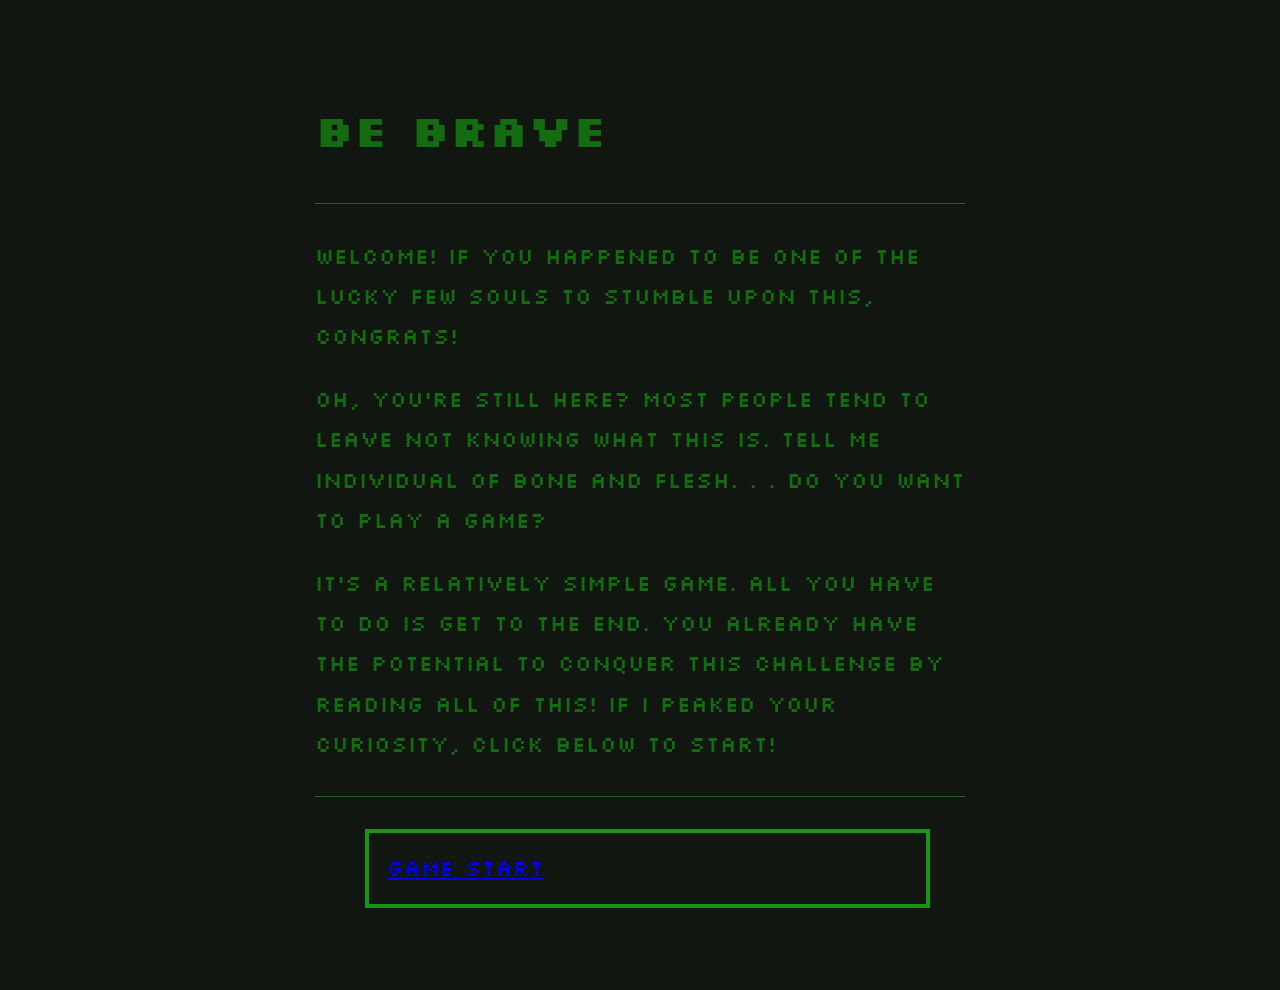
<file: index.html>
<!doctype html>
<html lang="en">
<head>
	<meta charset="utf-8">
	<title>Be Brave-Home Page</title>
	<link rel="stylesheet" href="./assets/css/styles.css">
	<link rel="preconnect" href="https://fonts.googleapis.com">
<link rel="preconnect" href="https://fonts.gstatic.com" crossorigin>
<link href="https://fonts.googleapis.com/css2?family=Silkscreen:wght@400;700&display=swap" rel="stylesheet">
</head>
<body>

	<h1>Be Brave</h1>
	<hr>
	<p>Welcome! If you happened to be one of the lucky few souls to stumble upon this, CONGRATS! 
	
	<p>Oh, you’re still here? Most people tend to leave not knowing what this is. Tell me individual of bone and flesh. . . do you want to play a game?</p> 
	<p>It’s a relatively simple game. All you have to do is get to the end. You already have the potential to conquer this challenge by reading all of this! If I peaked your curiosity, click below to start!</p>
<hr>
<ul class="choices">
<li>
<a href="gamestart.html">GAME START</a>
</li>
</ul>



</div>
	

	<script src="./assets/js/main.js"></script>
</body>
</html>
</file>
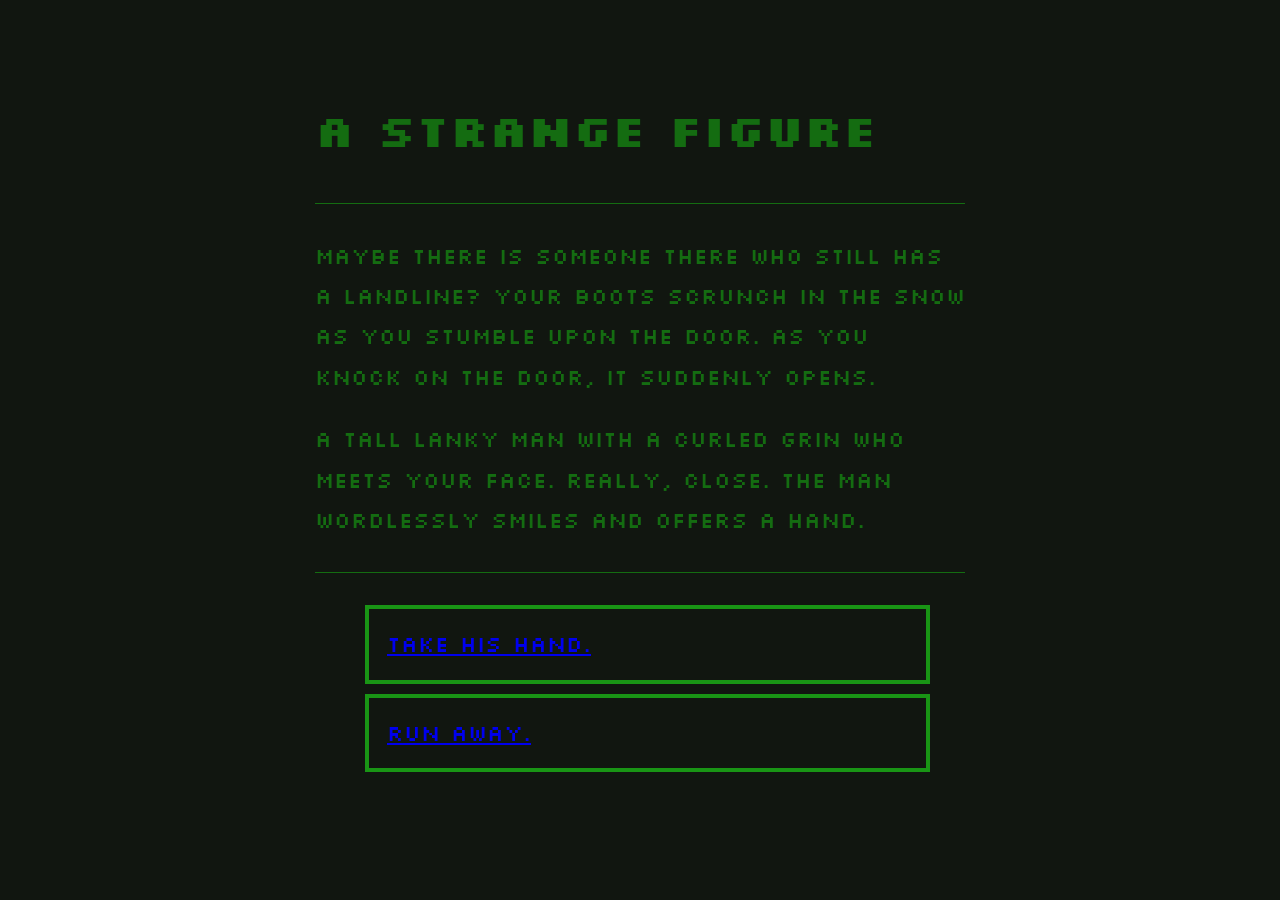
<file: cabin.html>
<!doctype html>
<html lang="en">
<head>
	<meta charset="utf-8">
	<title>Go to Cabin</title>
	<link rel="stylesheet" href="./assets/css/styles.css">
	<link rel="preconnect" href="https://fonts.googleapis.com">
<link rel="preconnect" href="https://fonts.gstatic.com" crossorigin>
<link href="https://fonts.googleapis.com/css2?family=Silkscreen:wght@400;700&display=swap" rel="stylesheet">
</head>
<body>

	<h1>A strange figure</h1>
	<hr>
	<p>Maybe there is someone there who still has a landline? Your boots scrunch in the snow as you stumble upon the door. As you knock on the door, it suddenly opens.</p>
		<p>A tall lanky man with a curled grin who meets your face. Really, close. The man wordlessly smiles and offers a hand. </p>

</p>
<hr>
<ul class="choices">
<li>
<a href="take-hand.html">Take his hand.</a>
</li>
<li>
<a href="run-away.html">Run away.</a>
</li>
</ul>
	

	<script src="./assets/js/main.js"></script>
</body>
</html>
</file>
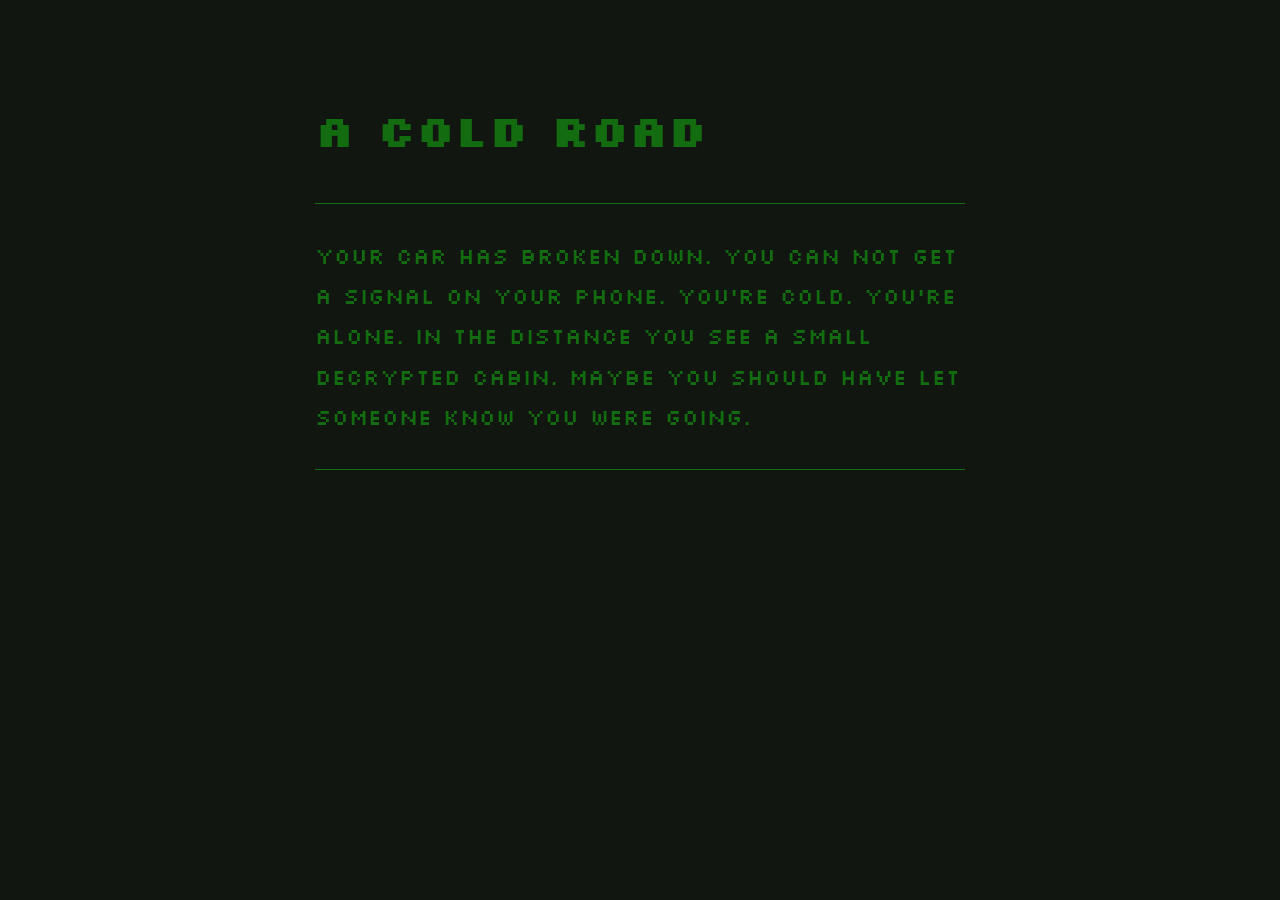
<file: Game Start.html>
<!doctype html>
<html lang="en">
<head>
	<meta charset="utf-8">
	<title>Game Start</title>
	<link rel="stylesheet" href="./assets/css/styles.css">
	<link rel="preconnect" href="https://fonts.googleapis.com">
<link rel="preconnect" href="https://fonts.gstatic.com" crossorigin>
<link href="https://fonts.googleapis.com/css2?family=Silkscreen:wght@400;700&display=swap" rel="stylesheet">
</head>
<body>
<ul class="choice"></ul>
	<h1>A cold road</h1>
	<hr>
	<p>Your car has broken down. You can not get a signal on your phone. You’re cold. You’re alone. In the distance you see a small decrypted cabin. Maybe you should have let someone know you were going.</p>

</p>
<hr>
<div class="choices">


</div>
	

	<script src="./assets/js/main.js"></script>
</body>
</html>
</file>
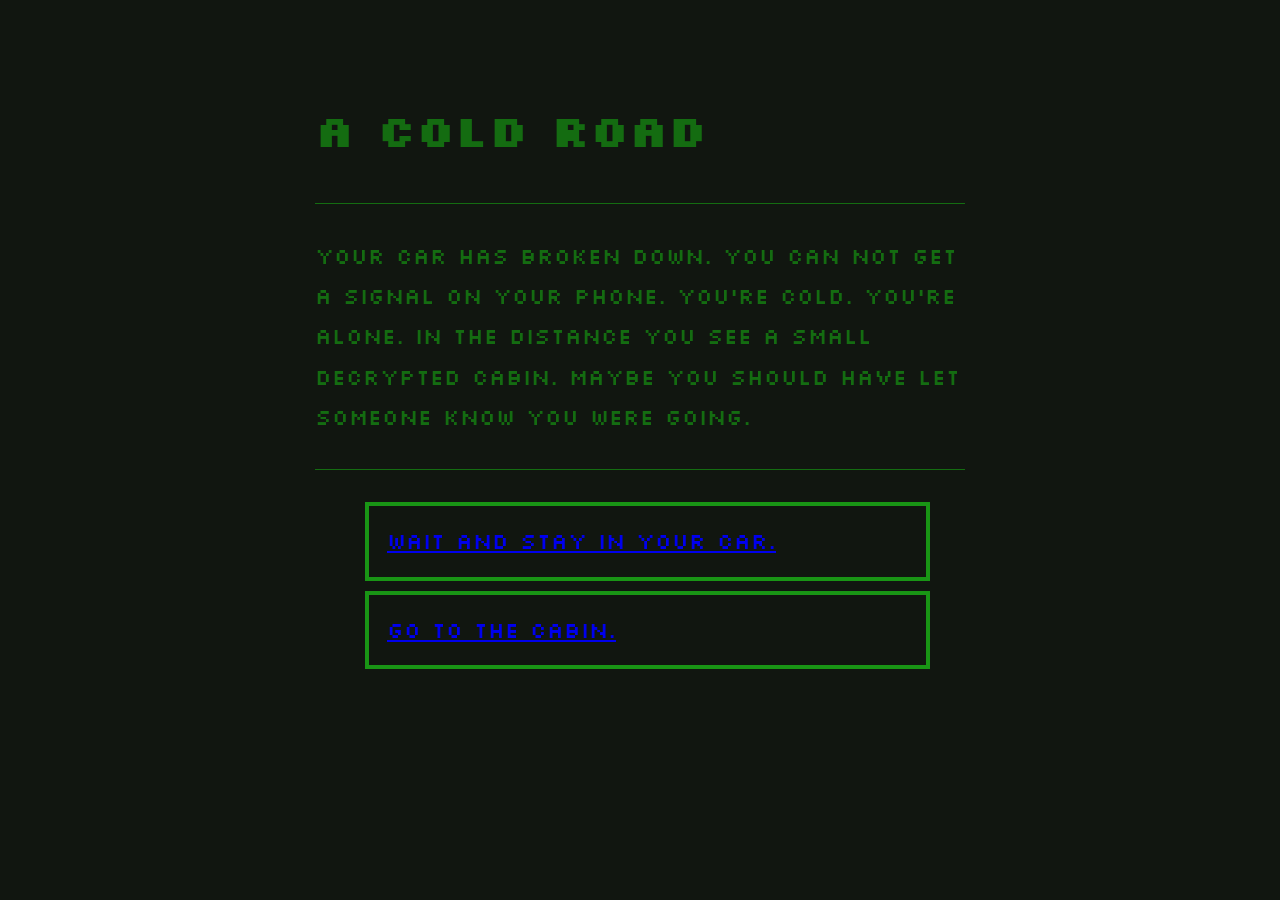
<file: gamestart.html>
<!doctype html>
<html lang="en">
<head>
	<meta charset="utf-8">
	<title>Game Start</title>
	<link rel="stylesheet" href="./assets/css/styles.css">
	<link rel="preconnect" href="https://fonts.googleapis.com">
<link rel="preconnect" href="https://fonts.gstatic.com" crossorigin>
<link href="https://fonts.googleapis.com/css2?family=Silkscreen:wght@400;700&display=swap" rel="stylesheet">
</head>
<body>
<ul class="choice"></ul>
	<h1>A cold road</h1>
	<hr>
	<p>Your car has broken down. You can not get a signal on your phone. You’re cold. You’re alone. In the distance you see a small decrypted cabin. Maybe you should have let someone know you were going.</p>

</p>
<hr>
<ul class="choices">
<li>
<a href="wait.html">Wait and stay in your car.</a>
</li>
<li>
<a href="cabin.html">Go to the cabin.</a>
</li>
</ul>
	

	<script src="./assets/js/main.js"></script>
</body>
</html>
</file>
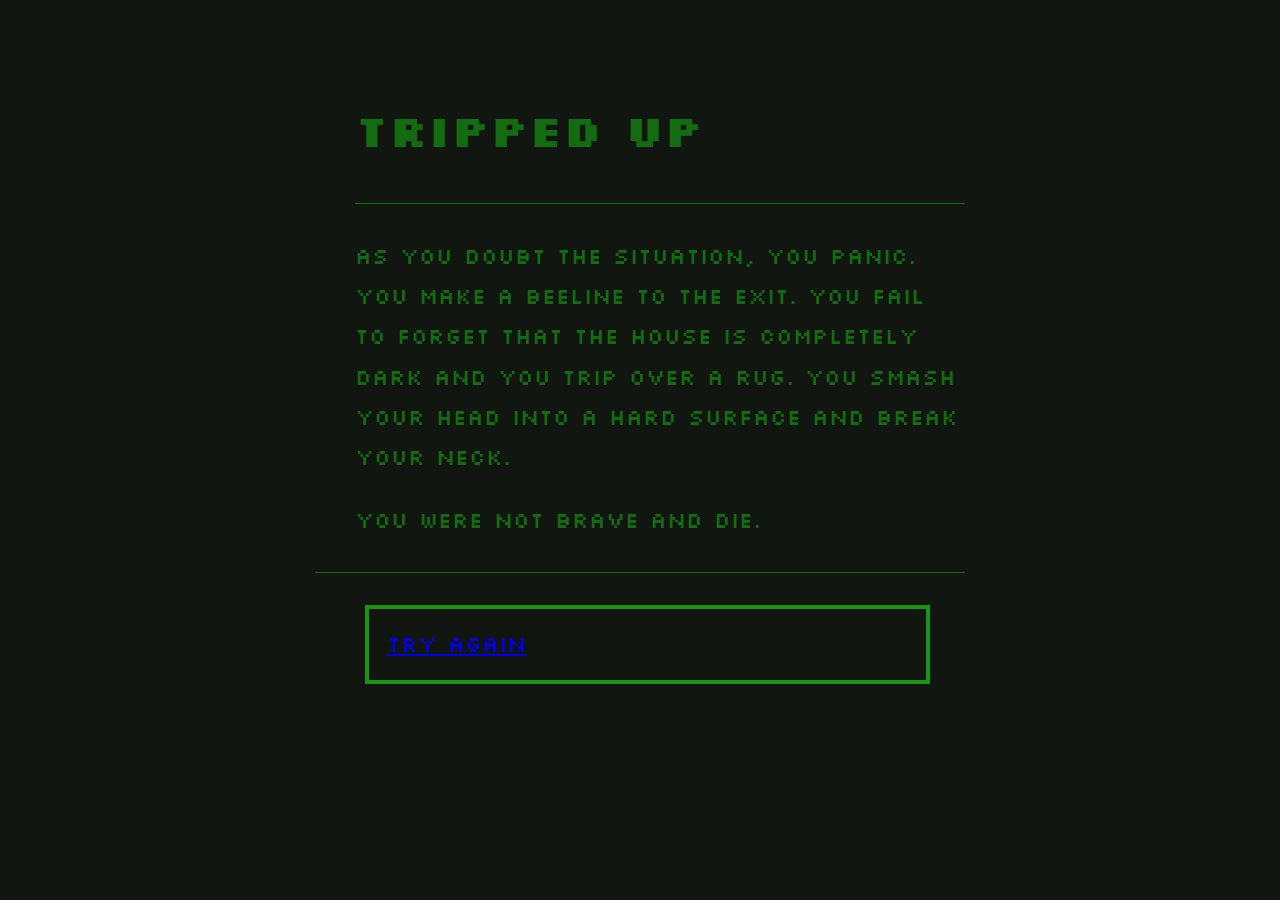
<file: get-out.html>
<!doctype html>
<html lang="en">
<head>
	<meta charset="utf-8">
	<title>Death 3</title>
	<link rel="stylesheet" href="./assets/css/styles.css">
	<link rel="preconnect" href="https://fonts.googleapis.com">
<link rel="preconnect" href="https://fonts.gstatic.com" crossorigin>
<link href="https://fonts.googleapis.com/css2?family=Silkscreen:wght@400;700&display=swap" rel="stylesheet">
</head>
<body>
<ul class="choice">
	<h1>Tripped up</h1>
	<hr>
	<p>As you doubt the situation, you panic. You make a beeline to the exit. You fail to forget that the house is completely dark and you trip over a rug. You smash your head into a hard surface and break your neck.</p>
	<p>You were not brave and die. </p>
	</ul>
<hr>
<ul class="choices">
<li>
<a href="gamestart.html">TRY AGAIN</a>
</li>
</ul>

	<script src="./assets/js/main.js"></script>
</body>
</html>
</file>
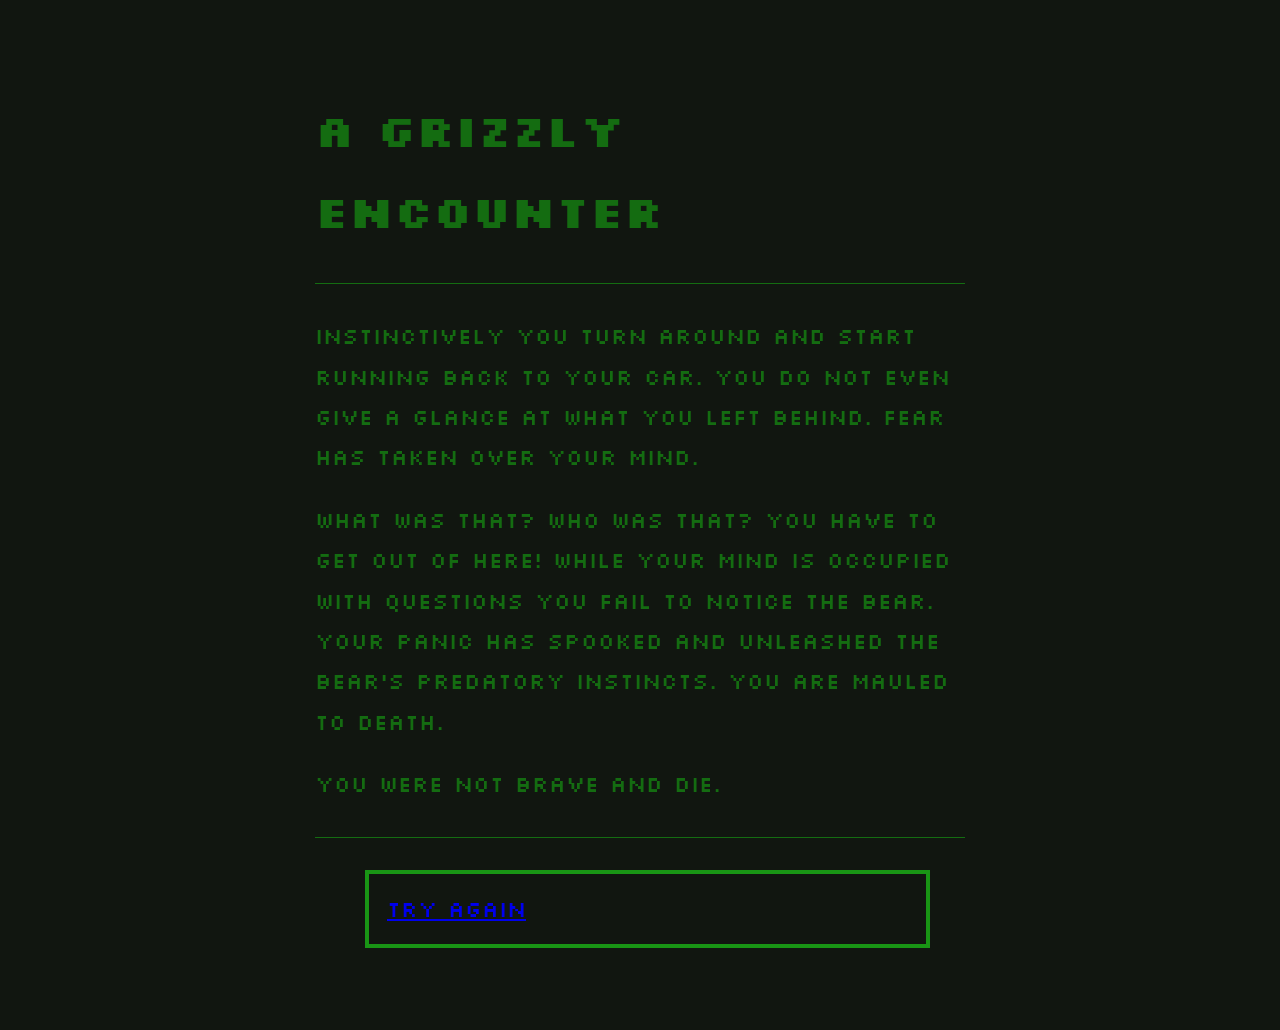
<file: run-away.html>
<!doctype html>
<html lang="en">
<head>
	<meta charset="utf-8">
	<title>Death 2</title>
	<link rel="stylesheet" href="./assets/css/styles.css">
	<link rel="preconnect" href="https://fonts.googleapis.com">
<link rel="preconnect" href="https://fonts.gstatic.com" crossorigin>
<link href="https://fonts.googleapis.com/css2?family=Silkscreen:wght@400;700&display=swap" rel="stylesheet">
</head>
<body>
<ul class="choice"></ul>
	<h1>A grizzly encounter</h1>
	<hr>
	<p>Instinctively you turn around and start running back to your car. You do not even give a glance at what you left behind. Fear has taken over your mind.</p> 
	<p>What was that? Who was that? You have to get out of here! While your mind is occupied with questions you fail to notice the bear. Your panic has spooked and unleashed the bear’s predatory instincts. You are mauled to death.</p> 
	<p>You were not brave and die. </p>
<hr>
<ul class="choices">
<li>
<a href="gamestart.html">TRY AGAIN</a>
</li>
</ul>

	<script src="./assets/js/main.js"></script>
</body>
</html>
</file>
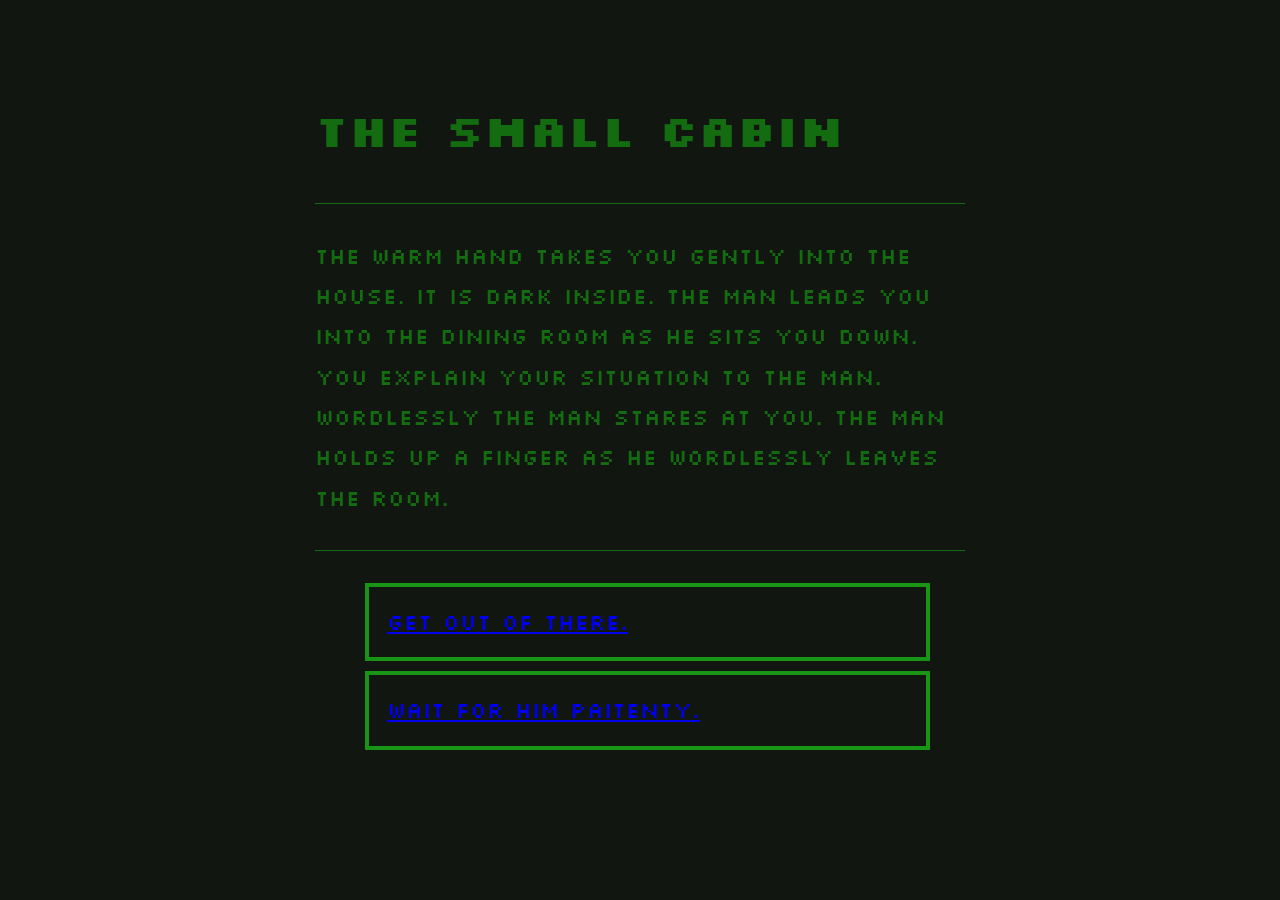
<file: take-hand.html>
<!doctype html>
<html lang="en">
<head>
	<meta charset="utf-8">
	<title>Go to Cabin</title>
	<link rel="stylesheet" href="./assets/css/styles.css">
	<link rel="preconnect" href="https://fonts.googleapis.com">
<link rel="preconnect" href="https://fonts.gstatic.com" crossorigin>
<link href="https://fonts.googleapis.com/css2?family=Silkscreen:wght@400;700&display=swap" rel="stylesheet">
</head>
<body>
<ul class="choice"></ul>
	<h1>The small Cabin</h1>
	<hr>
<p>The warm hand takes you gently into the house. It is dark inside. The man leads you into the dining room as he sits you down. You explain your situation to the man. Wordlessly the man stares at you. The man holds up a finger as he wordlessly leaves the room.</p>
<hr>
<ul class="choices">
<li>
<a href="get-out.html">Get out of there.</a>
</li>
<li>
<a href="Wait-for-man.html">Wait for him paitenty.</a>
</li>
</ul>
	

	<script src="./assets/js/main.js"></script>
</body>
</html>
</file>
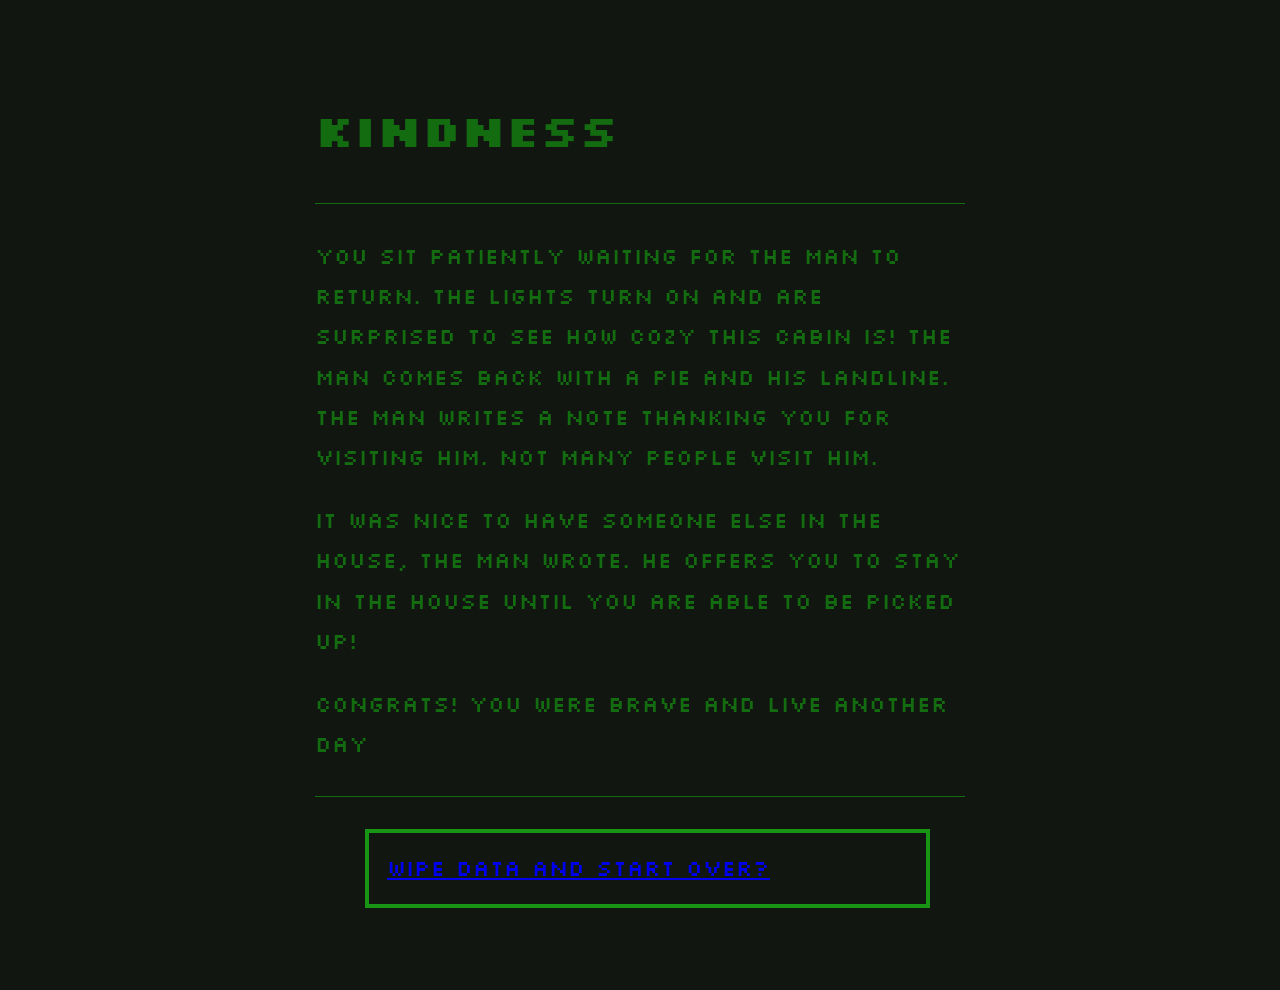
<file: Wait-for-man.html>
<!doctype html>
<html lang="en">
<head>
	<meta charset="utf-8">
	<title>Ending</title>
	<link rel="stylesheet" href="./assets/css/styles.css">
	<link rel="preconnect" href="https://fonts.googleapis.com">
<link rel="preconnect" href="https://fonts.gstatic.com" crossorigin>
<link href="https://fonts.googleapis.com/css2?family=Silkscreen:wght@400;700&display=swap" rel="stylesheet">
</head>
<body>
<ul class="choice"></ul>
	<h1>Kindness</h1>
	<hr>
	<p>You sit patiently waiting for the man to return. The lights turn on and are surprised to see how cozy this cabin is! The man comes back with a pie and his landline. The man writes a note thanking you for visiting him. Not many people visit him.</p>
	<p>It was nice to have someone else in the house, the man wrote. He offers you to stay in the house until you are able to be picked up!</p>
	<p>CONGRATS! YOU WERE BRAVE AND LIVE ANOTHER DAY</p>
<hr>
<ul class="choices">
<li>
<a href="index.html">WIPE DATA AND START OVER?</a>
</li>
</ul>

	<script src="./assets/js/main.js"></script>
</body>
</html>
</file>
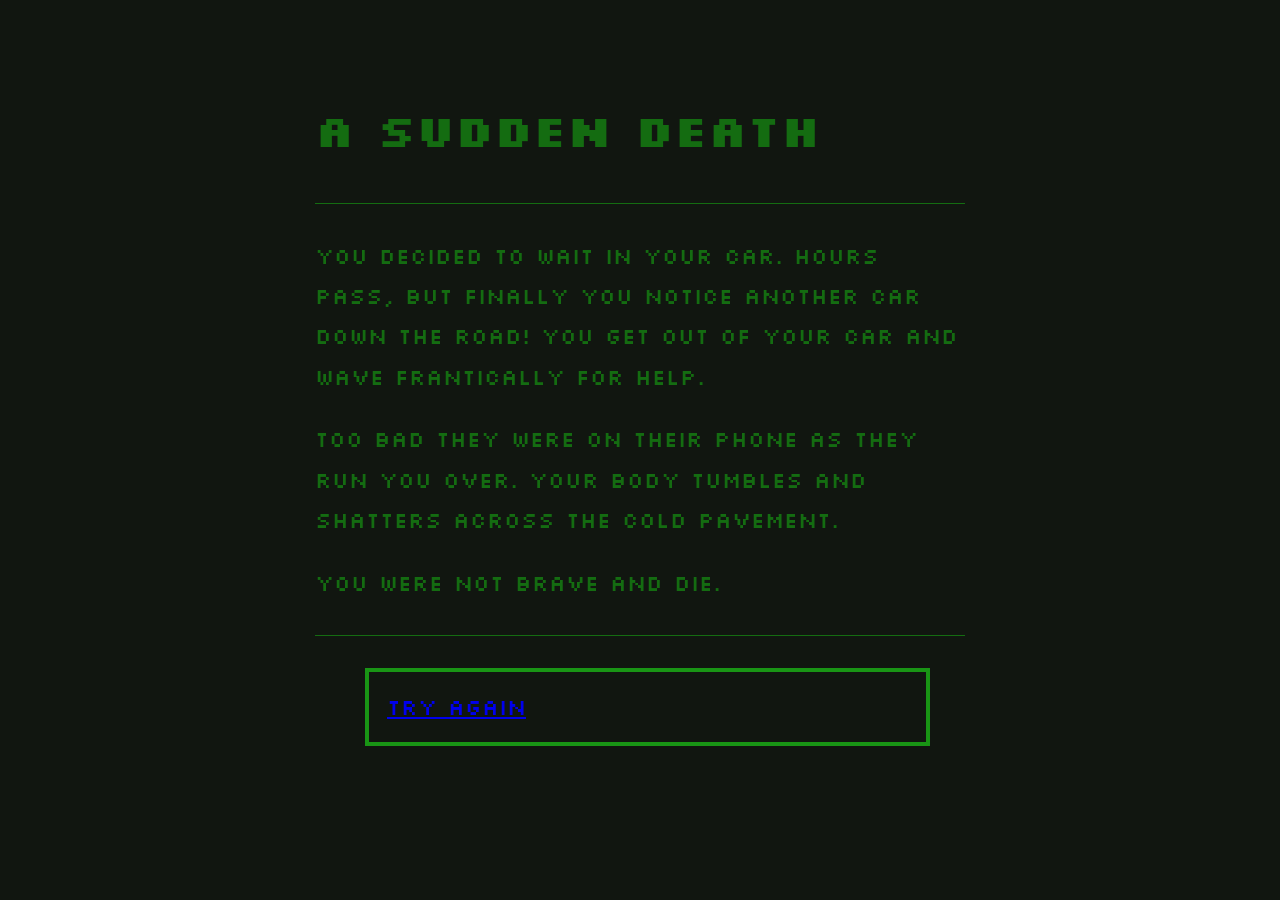
<file: wait.html>
<!doctype html>
<html lang="en">
<head>
	<meta charset="utf-8">
	<title>Death 1</title>
	<link rel="stylesheet" href="./assets/css/styles.css">
	<link rel="preconnect" href="https://fonts.googleapis.com">
<link rel="preconnect" href="https://fonts.gstatic.com" crossorigin>
<link href="https://fonts.googleapis.com/css2?family=Silkscreen:wght@400;700&display=swap" rel="stylesheet">
</head>
<body>
<ul class="choice"></ul>
	<h1>A sudden death</h1>
	<hr>
	<p>You decided to wait in your car. Hours pass, but finally you notice another car down the road! You get out of your car and wave frantically for help.</p>
	<p> Too bad they were on their phone as they run you over. Your body tumbles and shatters across the cold pavement.</p> 
	<p>You were not brave and die.</p>

</p>
<hr>
<ul class="choices">
<li>
<a href="gamestart.html">TRY AGAIN</a>
</li>
</ul>

	<script src="./assets/js/main.js"></script>
</body>
</html>
</file>
<file: assets/css/styles.css>
/* styles.css */


body {
  background-color: #111610;
  color: #146c11;
  font-family: 'Silkscreen', monospace;
  font-size: 1.4rem;
  line-height: 1.8;
  max-width: 650px;
  margin: 0 auto;
  padding: 60px 24px;
}



hr {
  border: none;
  border-top: 1px solid #146c11;
  margin: 32px 0;
}

ul.choices {
  list-style-type: none;
  width: 90%
}

ul.choices li a{
  color:#199515
  text-decoration: none;
  display: block;
  border: 4px solid #199515;
  margin: 10px;
  padding: 15px 18px;
}

ul.choices li a:hover {
color: #00ff00;
}

p a{
  font-family: 'Silkscreen', monospace;
  color: #00ff00;
  text-decoration: none;
</file>
